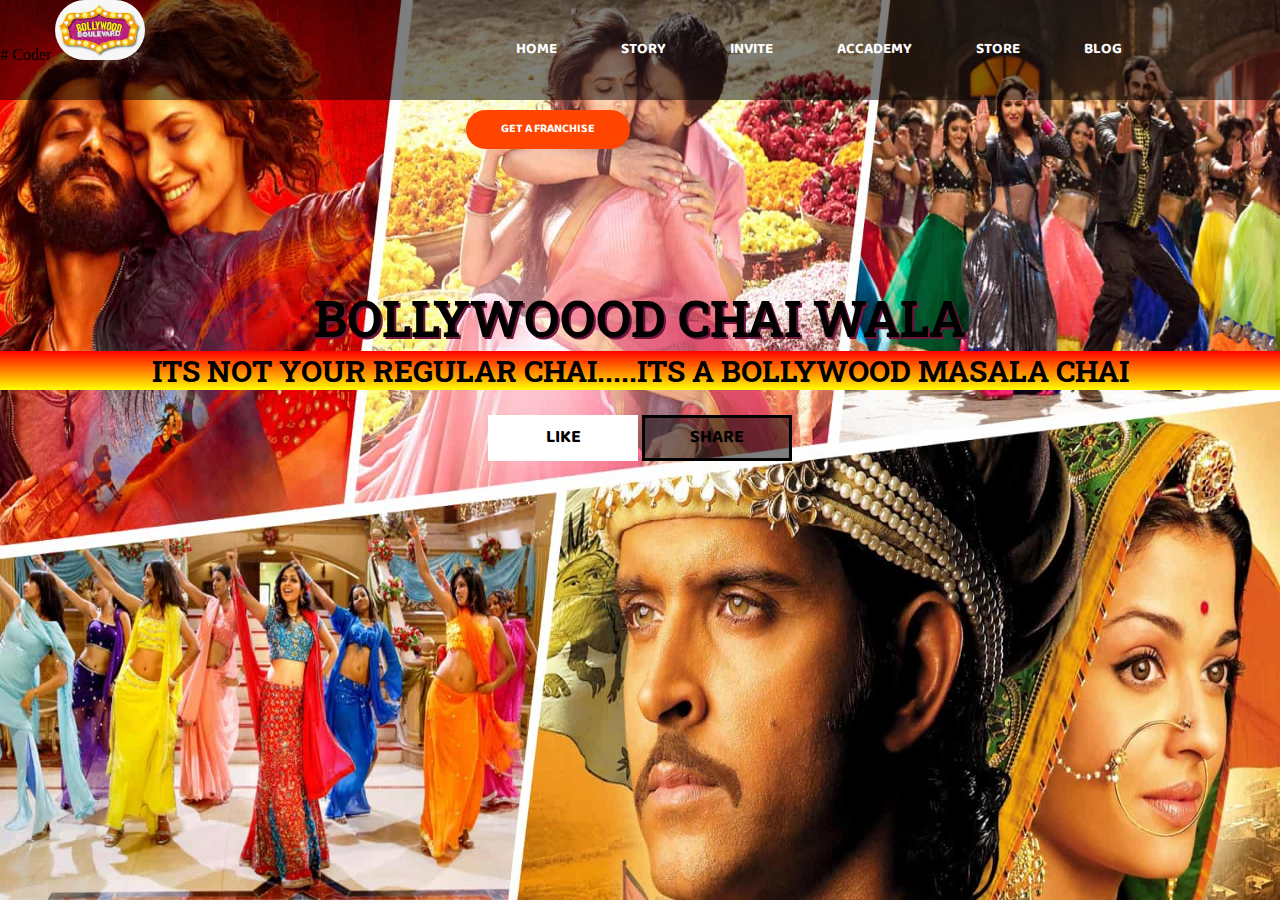
<file: index.html>
<!DOCTYPE html>
<html lang="en">

<head>
    <meta charset="UTF-8">
    <meta http-equiv="X-UA-Compatible" content="IE=edge">
    <meta name="viewport" content="width=device-width, initial-scale=1.0">
    <link href="https://fonts.googleapis.com/css2?family=Baloo+Bhaijaan+2&display=swap" rel="stylesheet">
    <link href="https://fonts.googleapis.com/css2?family=Baloo+2&family=Baloo+Bhaijaan+2&display=swap" rel="stylesheet">
    <link href="https://fonts.googleapis.com/css2?family=Baloo+2&family=Baloo+Bhaijaan+2&family=Roboto+Slab:wght@500&display=swap" rel="stylesheet">


    <link rel="stylesheet" href="style.css">
    <title>Document</title>
</head>

<body>
    <div class="bgimage">
        <div class="menu">
            <div class="leftmenu"># Coder



                <img src="pic.png">
            </div>


            <div class="rightmenu">
                <ul>
                    
                  <a href="home.html"><li>home</li></a>
                   <a href="story.html" ><li>story</li></a>
                 <a href="invite.html"><li>invite</li></a>
                   <a href="accademy.html"> <li>accademy</li></a>
                 <a href="store.html"> <li>store</li></a>
                   <a href="blog.html"> <li>blog</li></a>
                  <a href="franchise.html">  <li id="cool">get a franchise</li></a>
                </ul>

            </div>
        </div>

        <div class="text">

            <h1>BOLLYWOOOD CHAI WALA</h1>
            <h3>ITS NOT YOUR REGULAR CHAI.....ITS A BOLLYWOOD MASALA CHAI</h3>
            <button class ="btn1">like</button>
            <button class="btn2">share</button>
            
        </div>
    </div>




    
</body>

</html>
</file>
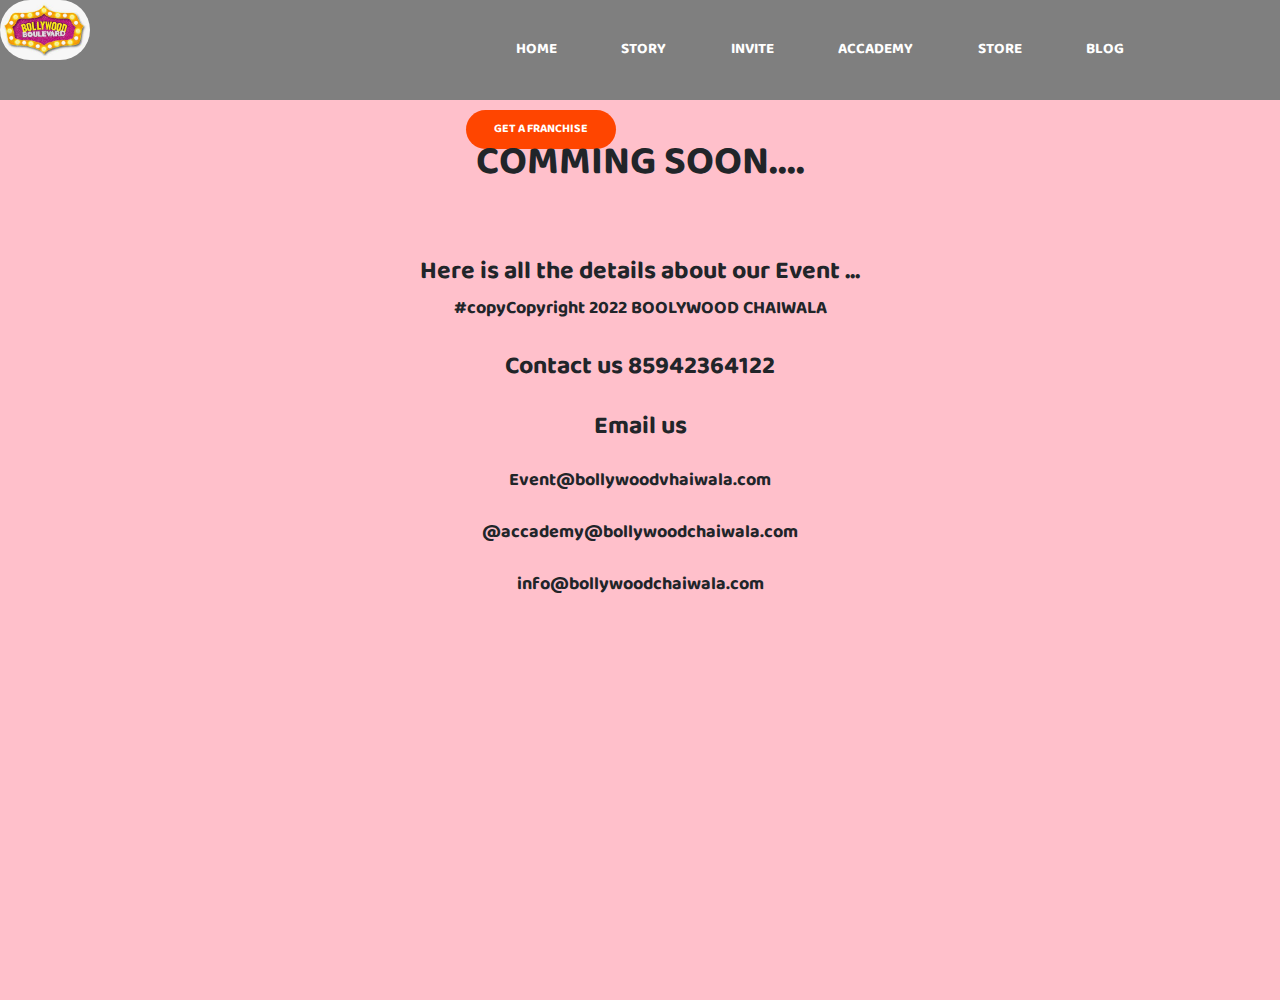
<file: accademy.html>
<!doctype html>
<html lang="en">

<head>
    <!-- Required meta tags -->
    <meta charset="utf-8">
    <meta name="viewport" content="width=device-width, initial-scale=1, shrink-to-fit=no">

    <!-- Bootstrap CSS -->
    <link rel="stylesheet" href="https://maxcdn.bootstrapcdn.com/bootstrap/4.0.0/css/bootstrap.min.css"
        integrity="sha384-Gn5384xqQ1aoWXA+058RXPxPg6fy4IWvTNh0E263XmFcJlSAwiGgFAW/dAiS6JXm" crossorigin="anonymous">
        <link href="https://fonts.googleapis.com/css2?family=Baloo+Bhaijaan+2&display=swap" rel="stylesheet">
        <link href="https://fonts.googleapis.com/css2?family=Baloo+2&family=Baloo+Bhaijaan+2&display=swap" rel="stylesheet">
        <link href="https://fonts.googleapis.com/css2?family=Baloo+2&family=Baloo+Bhaijaan+2&family=Roboto+Slab:wght@500&display=swap" rel="stylesheet">
            <link rel="stylesheet" href="accademy.css">
    <title>Hello, world!</title>
</head>

<body>
        <div class="menu">
    
        <div class="leftmenu">
            <img src="pic.png">
        </div>
        <div class="rightmenu">
            <ul>

                <a href="home.html">
                    <li>home</li>
                </a>
                <a href="story.html">
                    <li>story</li>
                </a>
                <a href="invite.html">
                    <li>invite</li>
                </a>
                <a href="accademy.html">
                    <li>accademy</li>
                </a>
                <a href="store.html">
                    <li>store</li>
                </a>
                <a href="blog.html">
                    <li>blog</li>
                </a>
                <a href="franchise.html">
                    <li id="cool">get a franchise</li>
                </a>
            </ul>

        </div>
    </div>


    </div>
    <div class="color">
        <h1>COMMING SOON....</h1>
        <h3> Here is all the details about our Event ...</h3>
        <p>#copyCopyright 2022 BOOLYWOOD CHAIWALA </p>
        <h3>Contact us 85942364122</h3>
        <h3>Email us </h3>
        <ul>
            <li>Event@bollywoodvhaiwala.com</li>
            <li>@accademy@bollywoodchaiwala.com</li>
            <li>info@bollywoodchaiwala.com</li>
        </ul>
    </div>

</div>
    <!-- Optional JavaScript -->
    <!-- jQuery first, then Popper.js, then Bootstrap JS -->
    <script src="https://code.jquery.com/jquery-3.2.1.slim.min.js"
        integrity="sha384-KJ3o2DKtIkvYIK3UENzmM7KCkRr/rE9/Qpg6aAZGJwFDMVNA/GpGFF93hXpG5KkN"
        crossorigin="anonymous"></script>
    <script src="https://cdnjs.cloudflare.com/ajax/libs/popper.js/1.12.9/umd/popper.min.js"
        integrity="sha384-ApNbgh9B+Y1QKtv3Rn7W3mgPxhU9K/ScQsAP7hUibX39j7fakFPskvXusvfa0b4Q"
        crossorigin="anonymous"></script>
    <script src="https://maxcdn.bootstrapcdn.com/bootstrap/4.0.0/js/bootstrap.min.js"
        integrity="sha384-JZR6Spejh4U02d8jOt6vLEHfe/JQGiRRSQQxSfFWpi1MquVdAyjUar5+76PVCmYl"
        crossorigin="anonymous"></script>
</body>

</html>
</file>
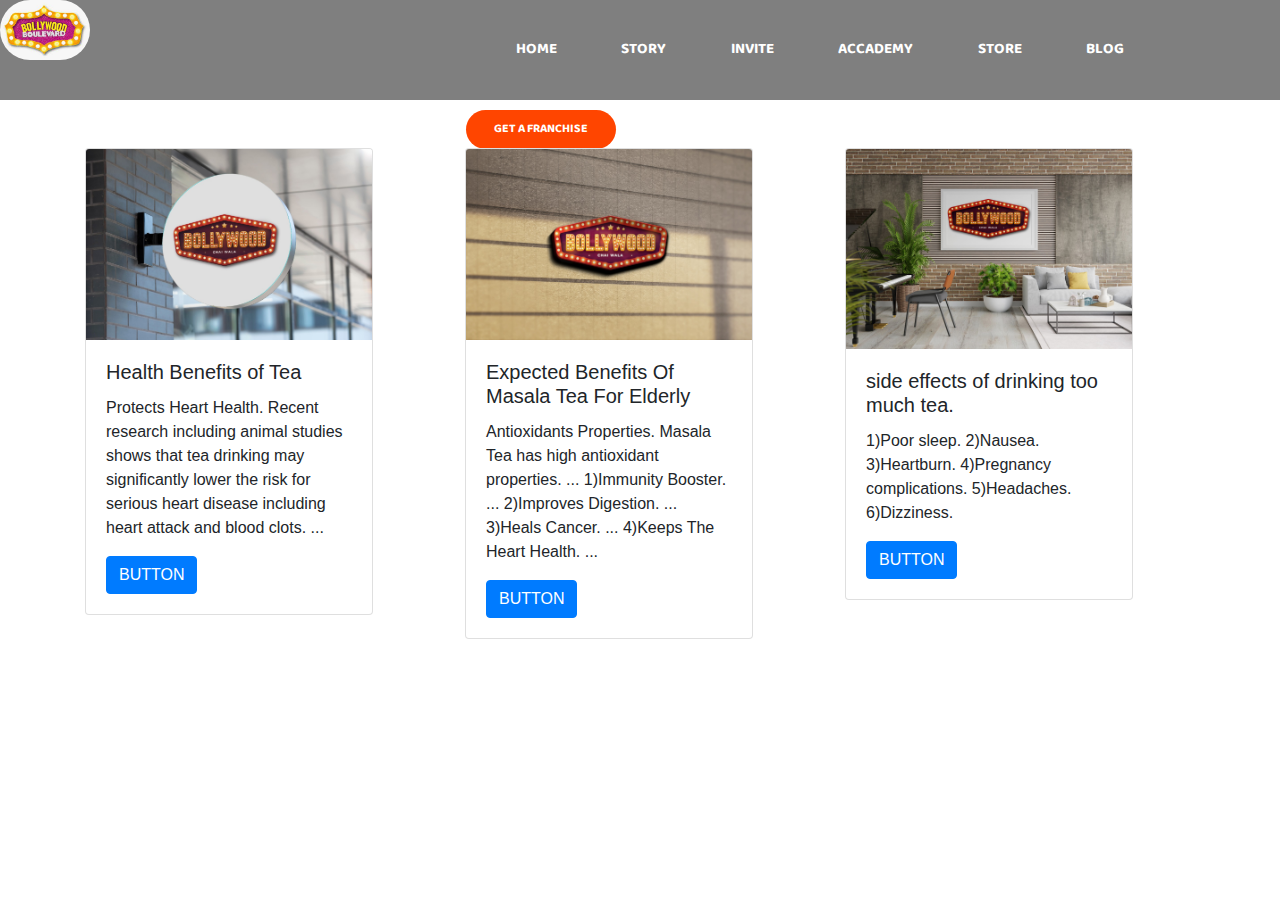
<file: blog.html>
<!doctype html>
<html lang="en">

<head>
    <!-- Required meta tags -->
    <meta charset="utf-8">
    <meta name="viewport" content="width=device-width, initial-scale=1, shrink-to-fit=no">

    <!-- Bootstrap CSS -->
    <link rel="stylesheet" href="https://maxcdn.bootstrapcdn.com/bootstrap/4.0.0/css/bootstrap.min.css"
        integrity="sha384-Gn5384xqQ1aoWXA+058RXPxPg6fy4IWvTNh0E263XmFcJlSAwiGgFAW/dAiS6JXm" crossorigin="anonymous">
        <link href="https://fonts.googleapis.com/css2?family=Baloo+Bhaijaan+2&display=swap" rel="stylesheet">
        <link href="https://fonts.googleapis.com/css2?family=Baloo+2&family=Baloo+Bhaijaan+2&display=swap" rel="stylesheet">
        <link href="https://fonts.googleapis.com/css2?family=Baloo+2&family=Baloo+Bhaijaan+2&family=Roboto+Slab:wght@500&display=swap" rel="stylesheet">
    <link rel="stylesheet" href="blog.css">
    <title>Hello, world!</title>
</head>

<body>
<div class="container-flex">
    <div class="menu">
        <div class="leftmenu">

            <img src="pic.png">
        </div>
        <div class="rightmenu">
            <ul>
                <a href="home.html">
                    <li>home</li>
                </a>
                <a href="story.html">
                    <li>story</li>
                </a>
                <a href="invite.html">
                    <li>invite</li>
                </a>
                <a href="accademy.html">
                    <li>accademy</li>
                </a>
                <a href="store.html">
                    <li>store</li>
                </a>
                <a href="blog.html">
                    <li>blog</li>
                </a>
                <a href="franchise.html">
                    <li id="cool">get a franchise</li>
                </a>
            </ul>

        </div>

</div>
<div class="container">
    <div class="row my-5">
        <div class="col-sm-4">
            <div class="card" style="width: 18rem;">
                <img class="card-img-top" src="pic1.jpg" alt="Card image cap">
                <div class="card-body">
                  <h5 class="card-title">Health Benefits of Tea</h5>
                  <p class="card-text">Protects Heart Health. Recent research including animal studies shows that tea drinking may significantly lower the risk for serious heart disease including heart attack and blood clots. ...</p>
                  <a href="#" class="btn btn-primary">BUTTON</a>
                </div>
              </div>
        </div>
        
    
        <div class="col-sm-4">
            <div class="card" style="width: 18rem;">
                <img class="card-img-top" src="pic4.jpg" alt="Card image cap">
                <div class="card-body">
                  <h5 class="card-title">Expected Benefits Of Masala Tea For Elderly
                </h5>
                  <p class="card-text">Antioxidants Properties. Masala Tea has high antioxidant properties. ...
                    1)Immunity Booster. ...
                    2)Improves Digestion. ...
                    3)Heals Cancer. ...
                    4)Keeps The Heart Health. ...
                
                    
                    </p>
                  <a href="#" class="btn btn-primary">BUTTON</a>
                </div>
              </div>
        </div>
        
            <div class="col-sm-4">
                <div class="card" style="width: 18rem;">
                    <img class="card-img-top" src="pic3.jpg" alt="Card image cap">
                    <div class="card-body">
                      <h5 class="card-title"> side effects of drinking too much tea.</h5>
                      <p class="card-text">1)Poor sleep.
                        2)Nausea. 
                        3)Heartburn. 
                        4)Pregnancy complications. 
                        5)Headaches. 
                        6)Dizziness.
                        </p>
                      <a href="#" class="btn btn-primary">BUTTON</a>
                    </div>
                  </div>
            
</div>

</div>

    





    <!-- Optional JavaScript -->
    <!-- jQuery first, then Popper.js, then Bootstrap JS -->
    <script src="https://code.jquery.com/jquery-3.2.1.slim.min.js"
        integrity="sha384-KJ3o2DKtIkvYIK3UENzmM7KCkRr/rE9/Qpg6aAZGJwFDMVNA/GpGFF93hXpG5KkN"
        crossorigin="anonymous"></script>
    <script src="https://cdnjs.cloudflare.com/ajax/libs/popper.js/1.12.9/umd/popper.min.js"
        integrity="sha384-ApNbgh9B+Y1QKtv3Rn7W3mgPxhU9K/ScQsAP7hUibX39j7fakFPskvXusvfa0b4Q"
        crossorigin="anonymous"></script>
    <script src="https://maxcdn.bootstrapcdn.com/bootstrap/4.0.0/js/bootstrap.min.js"
        integrity="sha384-JZR6Spejh4U02d8jOt6vLEHfe/JQGiRRSQQxSfFWpi1MquVdAyjUar5+76PVCmYl"
        crossorigin="anonymous"></script>
</body>

</html>
</file>
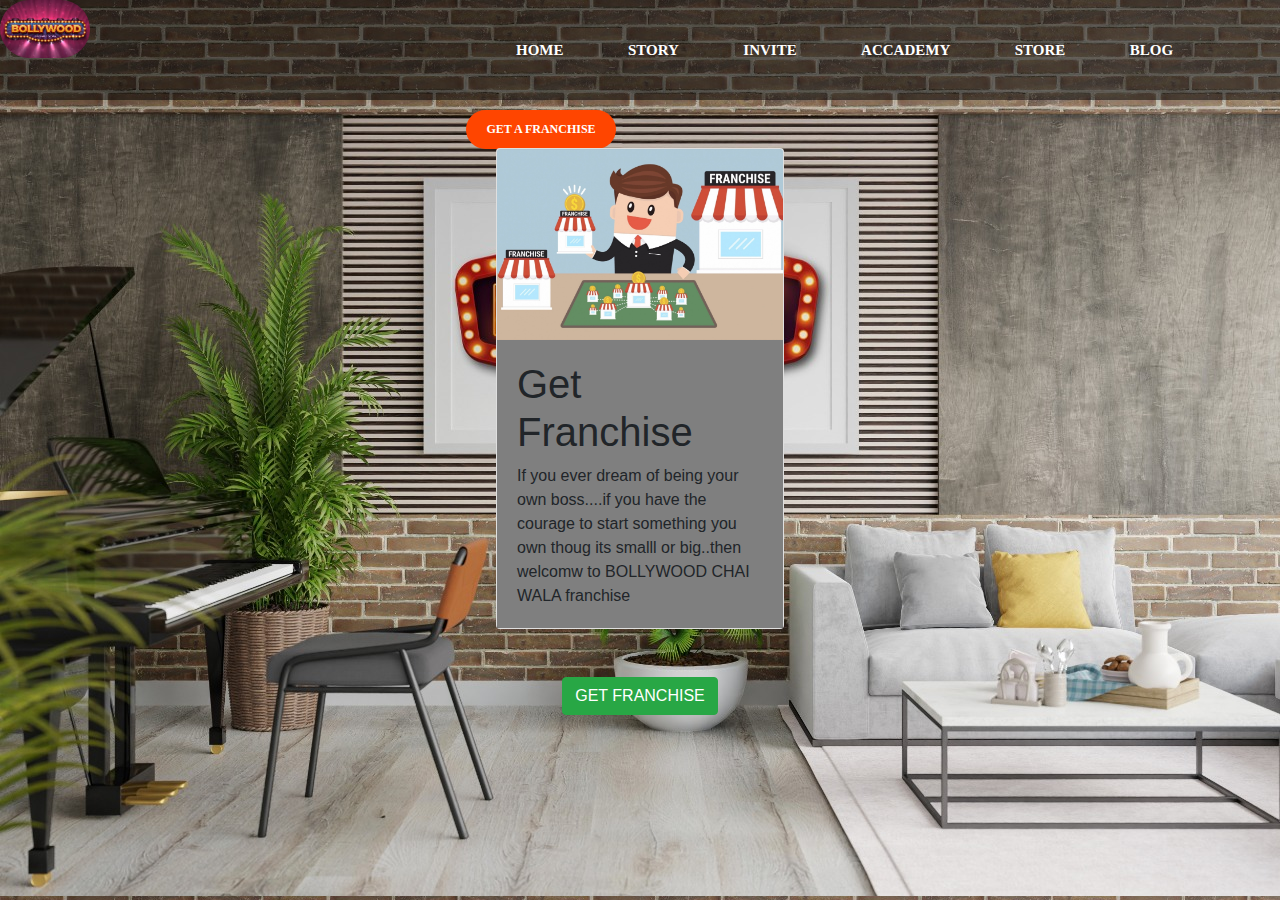
<file: franchise.html>
<!doctype html>
<html lang="en">

<head>
  <!-- Required meta tags -->
  <meta charset="utf-8">
  <meta name="viewport" content="width=device-width, initial-scale=1, shrink-to-fit=no">

  <!-- Bootstrap CSS -->
  <link rel="stylesheet" href="https://maxcdn.bootstrapcdn.com/bootstrap/4.0.0/css/bootstrap.min.css"
    integrity="sha384-Gn5384xqQ1aoWXA+058RXPxPg6fy4IWvTNh0E263XmFcJlSAwiGgFAW/dAiS6JXm" crossorigin="anonymous">

  <title>Hello, world!</title>
  <style>
    body {
      background-image: url('pic3.jpg');

    }

  

    .card-body {

      background-color: rgba(0, 0, 0.1, 0.5);
    }
    *{
    margin:0px;
    padding:0px;
}
.bgimage{
    background-image: url('BW.jpg');
    background-size: 100% 100%;
    width:100%;
    height:100vh;
}
.menu{
    width:100%;
    height:100px;
    background-color: rgba(0,0,0,0.5);

}
.leftmenu{
    width:20%;
    line-height:100%;
    float: left;
}
.leftmenu img{
    width:90px;
    border-radius: 40px;

}
.rightmenu{
    width:80%;
    height:100px;
    float:right;
    
}.rightmenu ul{
    margin-left: 200px;
}
.rightmenu ul li{
font-family: 'Baloo Bhaijaan 2', cursive;
display:inline-block;
list-style:none ;
font-size: 15px;
color:white;
font-weight: bold;
text-transform: uppercase;
line-height:100px ;
margin-left:60px;


}
.rightmenu ul li:hover{
    color:red;
}
#cool{

        background-color:orangered;
        border: none;
        font-size: 12px;
        font-family: 'Baloo Bhaijaan 2', cursive;
        text-transform: uppercase;
        color:white;
        line-height: 25px;
        width:150px;
        margin-left:10px;
        margin-top: 10px;
        text-align: center;
        padding: 7px 7px;
        border-radius: 80px;

}


    
    

  </style>
</head>

<body>

  <div class="menu">
    <div class="leftmenu">
      <img src="bolly.png">
    </div>

    <div class="rightmenu">
      <ul>

        <a href="home.html">
          <li>home</li>
        </a>
        <a href="story.html">
          <li>story</li>
        </a>
        <a href="invite.html">
          <li>invite</li>
        </a>
        <a href="accademy.html">
          <li>accademy</li>
        </a>
        <a href="store.html">
          <li>store</li>
        </a>
        <a href="blog.html">
          <li>blog</li>
        </a>
        <a href="franchise.html">
          <li id="cool">get a franchise</li>
        </a>
      </ul>
    </div>

  </div>

  <div class="card mx-auto my-5" style="width: 18rem;">
    <img class="card-img-top" src="fran.png" alt="Card image cap">
    <div class="card-body">
      <h1>Get Franchise</h1>
      <p class="card-text">If you ever dream of being your own boss....if you have the courage to start something you
        own thoug its smalll or big..then welcomw to BOLLYWOOD CHAI WALA franchise</p>
    </div>
  </div>
  <div class="text-center">
    <button type="button" class=" mx-2 btn btn-success">GET FRANCHISE</button>

  </div>









  <!-- Optional JavaScript -->
  <!-- jQuery first, then Popper.js, then Bootstrap JS -->
  <script src="https://code.jquery.com/jquery-3.2.1.slim.min.js"
    integrity="sha384-KJ3o2DKtIkvYIK3UENzmM7KCkRr/rE9/Qpg6aAZGJwFDMVNA/GpGFF93hXpG5KkN"
    crossorigin="anonymous"></script>
  <script src="https://cdnjs.cloudflare.com/ajax/libs/popper.js/1.12.9/umd/popper.min.js"
    integrity="sha384-ApNbgh9B+Y1QKtv3Rn7W3mgPxhU9K/ScQsAP7hUibX39j7fakFPskvXusvfa0b4Q"
    crossorigin="anonymous"></script>
  <script src="https://maxcdn.bootstrapcdn.com/bootstrap/4.0.0/js/bootstrap.min.js"
    integrity="sha384-JZR6Spejh4U02d8jOt6vLEHfe/JQGiRRSQQxSfFWpi1MquVdAyjUar5+76PVCmYl"
    crossorigin="anonymous"></script>
</body>

</html>
</file>
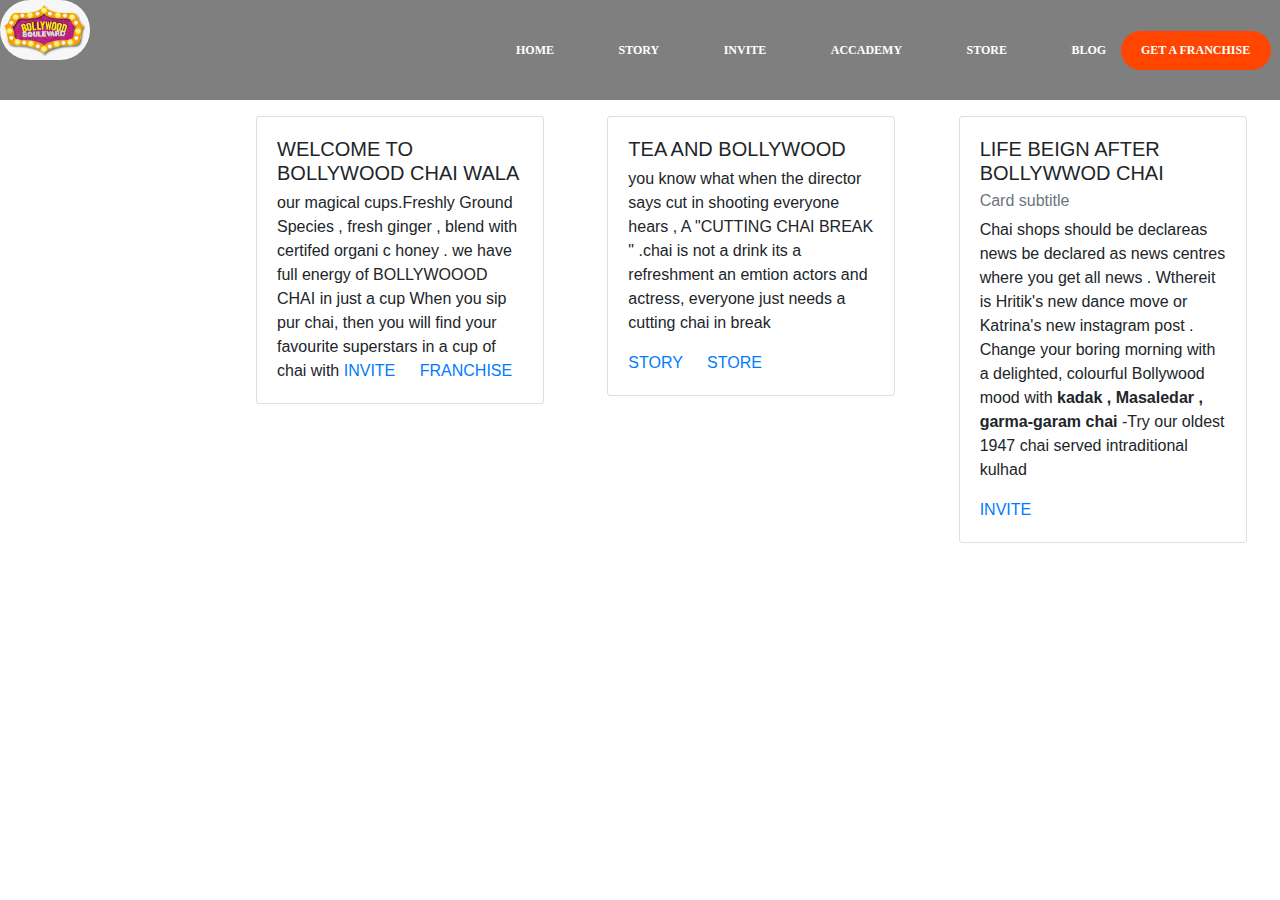
<file: home.html>
<!DOCTYPE html>
<html lang="en">

<head>
  <meta charset="UTF-8">
  <meta http-equiv="X-UA-Compatible" content="IE=edge">
  <meta name="viewport" content="width=device-width, initial-scale=1.0">
  <link rel="stylesheet" href="https://maxcdn.bootstrapcdn.com/bootstrap/4.0.0/css/bootstrap.min.css"
    integrity="sha384-Gn5384xqQ1aoWXA+058RXPxPg6fy4IWvTNh0E263XmFcJlSAwiGgFAW/dAiS6JXm" crossorigin="anonymous">

  <title>Document</title>
  <link rel="stylesheet" href="home.css">
</head>

<body>
  <div class="container-flex">

    <div class="menu">
      <div class="leftmenu">

        <img src="pic.png">
      </div>


      <div class="rightmenu">
        <ul>

          <a href="home.html">
            <li>home</li>
          </a>
          <a href="story.html">
            <li>story</li>
          </a>
          <a href="invite.html">
            <li>invite</li>
          </a>
          <a href="accademy">
            <li>accademy</li>
          </a>
          <a href="store.html">
            <li>store</li>
          </a>
          <a href="blog.html">
            <li>blog</li>
          </a>
          <a href="franchise.html">
            <li id="cool">get a franchise</li>
          </a>
        </ul>
        <div class="container-flex">
          <div class="row">
            <div class="col-lg-4">
              <div class="card" style="width: 18rem;">
                <div class="card-body">
                  <h5 class="card-title">WELCOME TO BOLLYWOOD CHAI WALA</h5>
                  <h6 class="card-subtitle mb-2 text-muted"></h6>
                  <p class="card-text">our magical cups.Freshly Ground Species , fresh ginger , blend with certifed
                    organi c honey . we have full energy of BOLLYWOOOD CHAI in just a cup
                    When you sip pur chai, then you will find your favourite superstars in a cup of chai with

                    <a href="invite.html" class="card-link">INVITE</a>
                    <a href="franchise.html" class="card-link">FRANCHISE</a>
                </div>
              </div>
            </div>
            <div class="col-lg-4">
              <div class="card" style="width: 18rem;">
                <div class="card-body">
                  <h5 class="card-title">TEA AND BOLLYWOOD </h5>
                  <h6 class="card-subtitle mb-2 text-muted"></h6>
                  <p class="card-text">you know what when the director says cut in shooting everyone hears , A "CUTTING
                    CHAI BREAK "
                    .chai is not a drink its a refreshment an emtion actors and actress, everyone just needs a cutting
                    chai in break
                  </p>
                  <a href="story.html" class="card-link">STORY</a>
                  <a href="S" class="card-link">STORE</a>
                </div>
              </div>
            </div>
            <div class="col-lg-4">
              <div class="card" style="width: 18rem;">
                <div class="card-body">
                  <h5 class="card-title">LIFE BEIGN AFTER BOLLYWWOD CHAI</h5>
                  <h6 class="card-subtitle mb-2 text-muted">Card subtitle</h6>
                  <p class="card-text">Chai shops should be declareas news be declared as news centres where you get all
                    news . Wthereit is Hritik's new dance move or Katrina's new instagram post .
                    Change your boring morning with a delighted, colourful Bollywood mood with <b>kadak , Masaledar ,
                      garma-garam chai</b>
                    -Try our oldest 1947 chai served intraditional kulhad
                  </p>

                  <a href="invite.html" class="card-link">INVITE</a>
                  
                </div>
              </div>
            </div>
          </div>
        </div>
      </div>


      </div>
      <script src="https://code.jquery.com/jquery-3.2.1.slim.min.js"
        integrity="sha384-KJ3o2DKtIkvYIK3UENzmM7KCkRr/rE9/Qpg6aAZGJwFDMVNA/GpGFF93hXpG5KkN"
        crossorigin="anonymous"></script>
      <script src="https://cdnjs.cloudflare.com/ajax/libs/popper.js/1.12.9/umd/popper.min.js"
        integrity="sha384-ApNbgh9B+Y1QKtv3Rn7W3mgPxhU9K/ScQsAP7hUibX39j7fakFPskvXusvfa0b4Q"
        crossorigin="anonymous"></script>
      <script src="https://maxcdn.bootstrapcdn.com/bootstrap/4.0.0/js/bootstrap.min.js"
        integrity="sha384-JZR6Spejh4U02d8jOt6vLEHfe/JQGiRRSQQxSfFWpi1MquVdAyjUar5+76PVCmYl"
        crossorigin="anonymous"></script>


</body>

</html>
</file>
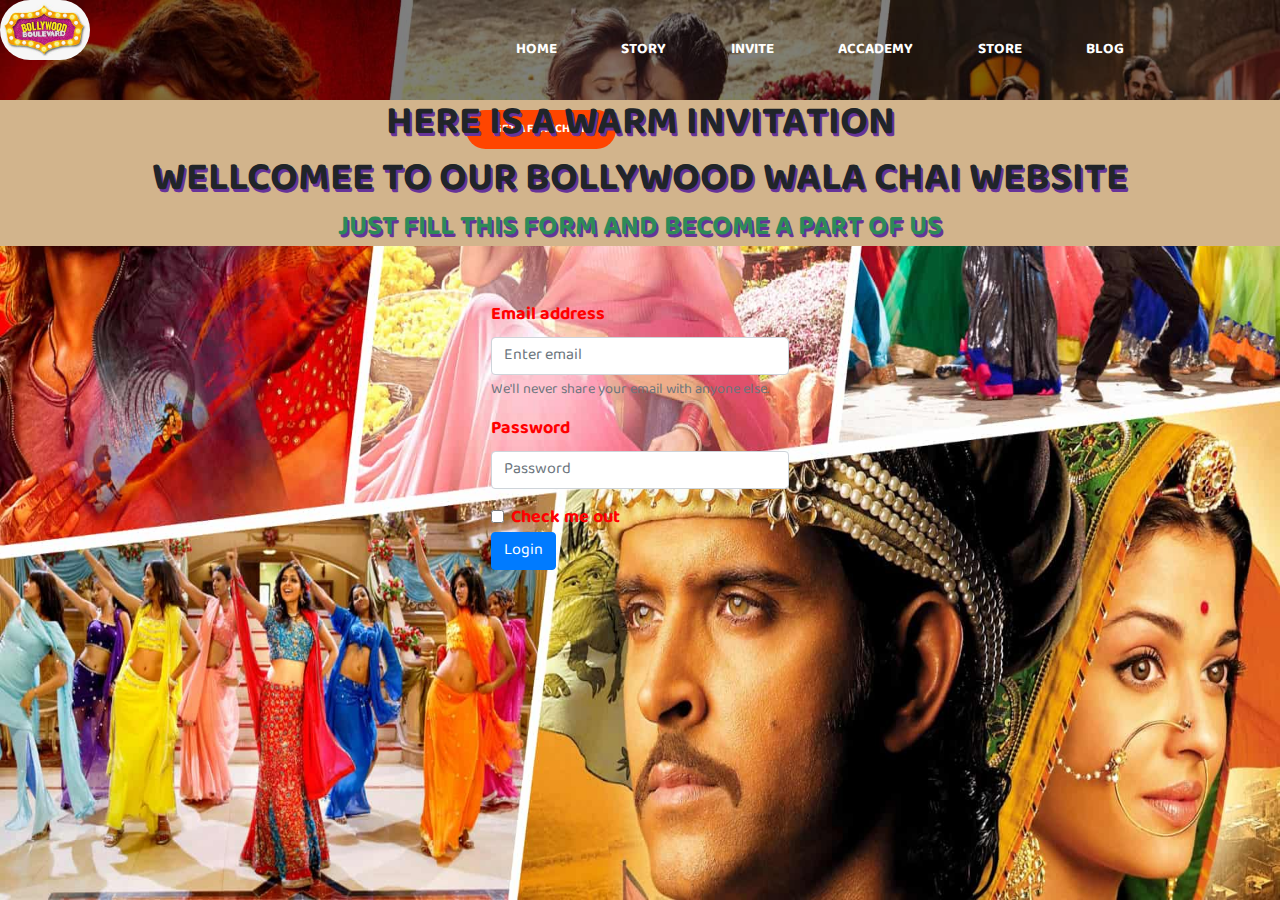
<file: invite.html>
<!doctype html>
<html lang="en">

<head>
    <!-- Required meta tags -->
    <meta charset="utf-8">
    <meta name="viewport" content="width=device-width, initial-scale=1, shrink-to-fit=no">

    <!-- Bootstrap CSS -->
    <link rel="stylesheet" href="https://maxcdn.bootstrapcdn.com/bootstrap/4.0.0/css/bootstrap.min.css"
        integrity="sha384-Gn5384xqQ1aoWXA+058RXPxPg6fy4IWvTNh0E263XmFcJlSAwiGgFAW/dAiS6JXm" crossorigin="anonymous">
    <link href="https://fonts.googleapis.com/css2?family=Baloo+Bhaijaan+2&display=swap" rel="stylesheet">
    <link href="https://fonts.googleapis.com/css2?family=Baloo+2&family=Baloo+Bhaijaan+2&display=swap" rel="stylesheet">
    <link
        href="https://fonts.googleapis.com/css2?family=Baloo+2&family=Baloo+Bhaijaan+2&family=Roboto+Slab:wght@500&display=swap"
        rel="stylesheet">


    <link rel="stylesheet" href="invite.css">

    <title>Hello, world!</title>
</head>

<body>
    <div class="container-flex">

        <div class="menu">
            <div class="leftmenu">

                <img src="pic.png">
            </div>


            <div class="rightmenu">
                <ul>

                    <a href="home.html">
                        <li>home</li>
                    </a>
                    <a href="story.html">
                        <li>story</li>
                    </a>
                    <a href="invite.html">
                        <li>invite</li>
                    </a>
                    <a href="accademy.html">
                        <li>accademy</li>
                    </a>
                    <a href="store.html">
                        <li>store</li>
                    </a>
                    <a href="blog.html">
                        <li>blog</li>
                    </a>
                    <a href="franchise.html">
                        <li id="cool">get a franchise</li>
                    </a>
                </ul>

            </div>
        </div>

        <div class="color">
            <h1>HERE IS A WARM INVITATION </h1>
            <h1>WELLCOMEE TO OUR BOLLYWOOD WALA CHAI WEBSITE</h1>
            <h3>JUST FILL THIS FORM AND BECOME A PART OF US</h3>

        </div>
        <form>
            <div class="row">
                <div class="col-lg-3 mx-auto my-5">
                    <div class="form-group">
                        <label for="exampleInputEmail1">Email address</label>
                        <input type="email" class="form-control" id="exampleInputEmail1" aria-describedby="emailHelp"
                            placeholder="Enter email">
                        <small id="emailHelp" class="form-text text-muted">We'll never share your email with anyone
                            else.</small>
                    </div>
                    <div class="form-group">
                        <label for="exampleInputPassword1">Password</label>
                        <input type="password" class="form-control" id="exampleInputPassword1" placeholder="Password">
                    </div>
                    <div class="form-check">
                        <input type="checkbox" class="form-check-input" id="exampleCheck1">
                        <label class="form-check-label" for="exampleCheck1">Check me out</label>
                    </div>
                    <button type="submit" class="btn btn-primary">Login</button>
        </form>
    </div>
    </div>

    </div>


    <!-- Optional JavaScript -->
    <!-- jQuery first, then Popper.js, then Bootstrap JS -->
    <script src="https://code.jquery.com/jquery-3.2.1.slim.min.js"
        integrity="sha384-KJ3o2DKtIkvYIK3UENzmM7KCkRr/rE9/Qpg6aAZGJwFDMVNA/GpGFF93hXpG5KkN"
        crossorigin="anonymous"></script>
    <script src="https://cdnjs.cloudflare.com/ajax/libs/popper.js/1.12.9/umd/popper.min.js"
        integrity="sha384-ApNbgh9B+Y1QKtv3Rn7W3mgPxhU9K/ScQsAP7hUibX39j7fakFPskvXusvfa0b4Q"
        crossorigin="anonymous"></script>
    <script src="https://maxcdn.bootstrapcdn.com/bootstrap/4.0.0/js/bootstrap.min.js"
        integrity="sha384-JZR6Spejh4U02d8jOt6vLEHfe/JQGiRRSQQxSfFWpi1MquVdAyjUar5+76PVCmYl"
        crossorigin="anonymous"></script>
</body>

</html>
</file>
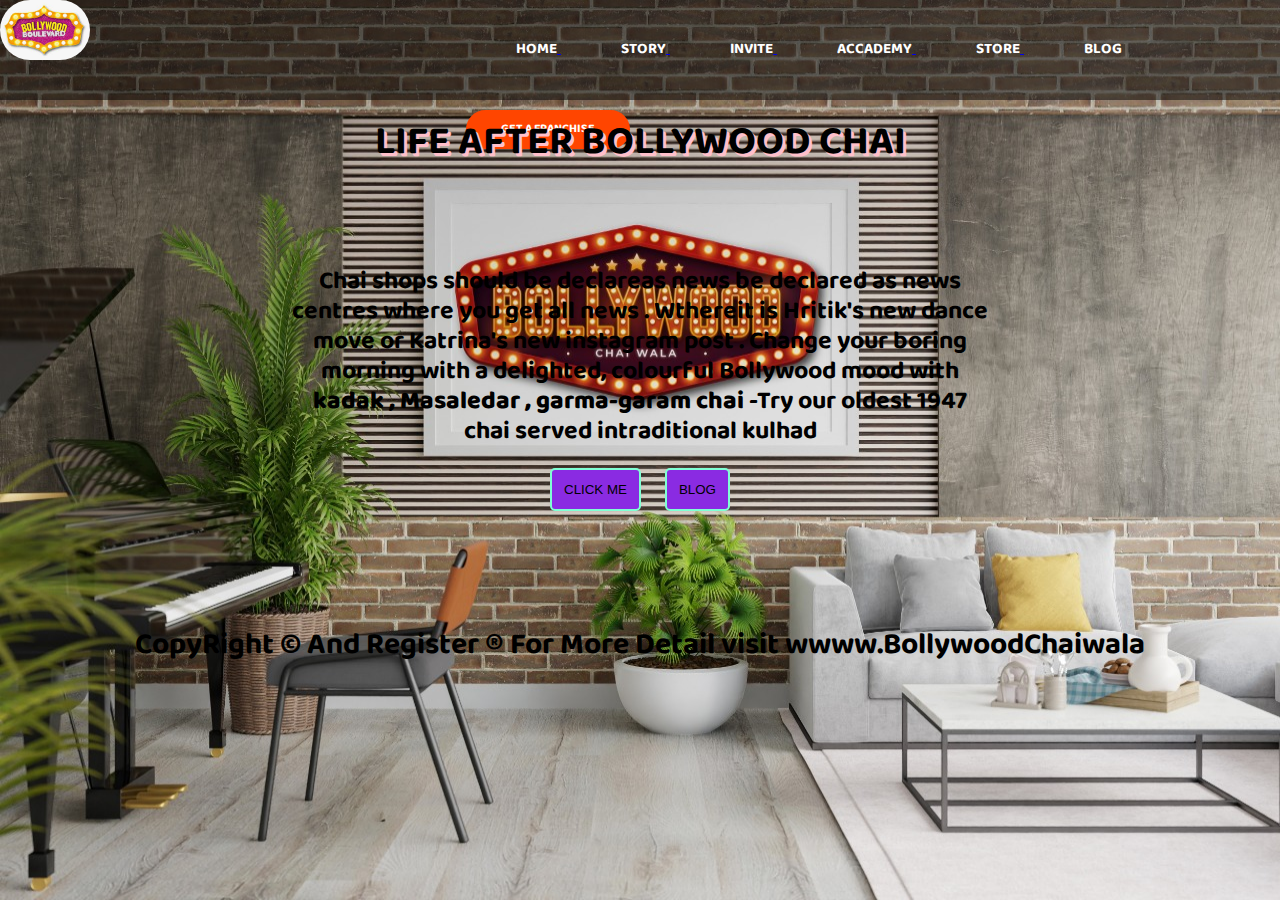
<file: story.html>
<!DOCTYPE html>
<html lang="en">

<head>
    <meta charset="UTF-8">
    <meta http-equiv="X-UA-Compatible" content="IE=edge">
    <meta name="viewport" content="width=device-width, initial-scale=1.0">
    <link href="https://fonts.googleapis.com/css2?family=Baloo+Bhaijaan+2&display=swap" rel="stylesheet">
    <link href="https://fonts.googleapis.com/css2?family=Baloo+2&family=Baloo+Bhaijaan+2&display=swap" rel="stylesheet">
    <link href="https://fonts.googleapis.com/css2?family=Baloo+2&family=Baloo+Bhaijaan+2&family=Roboto+Slab:wght@500&display=swap" rel="stylesheet">

    <link rel="stylesheet" href="story.css">
    <title>Document</title>
</head>

<body>
    <div class="container">
        
        <div class="menu">
            <div class="leftmenu">

                <img src="pic.png">
            </div>
            <div class="rightmenu">
                <ul>

                    <a href="home.html">
                        <li>home</li>
                    </a>
                    <a href="story.html">
                        <li>story</li>
                    </a>
                    <a href="invite.html">
                        <li>invite</li>
                    </a>
                    <a href="accademy">
                        <li>accademy</li>
                    </a>
                    <a href="store.html">
                        <li>store</li>
                    </a>
                    <a href="blog.html">
                        <li>blog</li>
                    </a>
                    <a href="franchise.html">
                        <li id="cool">get a franchise</li>
                    </a>
                </ul>
            </div>
        </div>
        <div class="detail">


        <h1>LIFE AFTER BOLLYWOOD CHAI</h1>
        <p>Chai shops should be declareas news be declared as news centres where you get all news . Wthereit is Hritik's new dance move or Katrina's new instagram post . 
            Change your boring morning with a delighted, colourful Bollywood mood with <b>kadak , Masaledar , garma-garam chai</b>
            -Try our oldest 1947 chai served intraditional kulhad

        </p>
        
        </div>
        <form class="form">
    
            <button type="button" value ="submit" class="btn">CLICK ME</button>
            <a href="blog.html"><button type="button " class="btn" >BLOG </button></a> 
        </form>

    
    <footer class="footer">
        <p> CopyRight &copy And Register &reg For More Detail visit wwww.BollywoodChaiwala </p>
    </footer>
    </div>

</body>

</html>
</file>
<file: style.css>
*{
    margin:0px;
    padding:0px;
}
.bgimage{
    background-image: url('BW.jpg');
    background-size: 100% 100%;
    width:100%;
    height:100vh;
}
.menu{
    width:100%;
    height:100px;
    background-color: rgba(0,0,0,0.5);

}
.leftmenu{
    width:20%;
    line-height:100%;
    float: left;
}
.leftmenu img{
    width:90px;
    border-radius: 40px;

}
.rightmenu{
    width:80%;
    height:100px;
    float:right;
    
}.rightmenu ul{
    margin-left: 200px;
}
.rightmenu ul li{
font-family: 'Baloo Bhaijaan 2', cursive;
display:inline-block;
list-style:none ;
font-size: 15px;
color:white;
font-weight: bold;
text-transform: uppercase;
line-height:100px ;
margin-left:60px;


}
.rightmenu ul li:hover{
    color:red;
}
#cool{

        background-color:orangered;
        border: none;
        font-size: 12px;
        font-family: 'Baloo Bhaijaan 2', cursive;
        text-transform: uppercase;
        color:white;
        line-height: 25px;
        width:150px;
        margin-left:10px;
        margin-top: 10px;
        text-align: center;
        padding: 7px 7px;
        border-radius: 80px;

}
.text {
    width:100%;
    margin-top: 185px;
    text-transform: uppercase;
    text-align: center;

}
.text h1{
    font-size: 50px;
    font-weight: bolder;
    font-family: 'Roboto Slab', serif;
     text-shadow: 2px 2px rgb(114, 20, 64);

}
.text h3{

    font-size: 30px;
    font-weight: bold;
    background-image:linear-gradient(red,yellow);
    font-family: 'Roboto Slab', serif;
    
    
}
.btn1{
    background-color:white;
    border: none;
    font-size: 18px;
    font-family: 'Baloo Bhaijaan 2', cursive;
    text-transform: uppercase;
    color:black;
    line-height: 40px;
    font-weight: bold;
    width:150px;
    margin-top: 25px;
    border:3px solid white;
}

.btn2{
    font-weight: bold;
    border: none;
    font-size: 18px;
    font-family: 'Baloo Bhaijaan 2', cursive;
    text-transform: uppercase;
    color:black;
    background-color:rgba(0,0,0,0.5) ;
    line-height: 40px;
    width:150px;
    margin-top: 25px;
    border:3px solid black;
}
</file>
<file: accademy.css>
*{
    margin:0px;
    padding:0px;
}

.menu{
    width:100%;
    height:100px;
    background-color: rgba(0,0,0,0.5);

}
.leftmenu{
    width:20%;
    line-height:100%;
    float: left;
}
.leftmenu img{
    width:90px;
    border-radius: 40px;

}
.rightmenu{
    width:80%;
    height:100px;
    float:right;
    
}.rightmenu ul{
    margin-left: 200px;
}
.rightmenu ul li{
font-family: 'Baloo Bhaijaan 2', cursive;
display:inline-block;
list-style:none ;
font-size: 15px;
color:white;
font-weight: bold;
text-transform: uppercase;
line-height:100px ;
margin-left:60px;


}
.rightmenu ul li:hover{
    color:red;
}
#cool{

        background-color:orangered;
        border: none;
        font-size: 12px;
        font-family: 'Baloo Bhaijaan 2', cursive;
        text-transform: uppercase;
        color:white;
        line-height: 25px;
        width:150px;
        margin-left:10px;
        margin-top: 10px;
        text-align: center;
        padding: 7px 7px;
        border-radius: 80px;

}
.color{
    width:100%;
    height: 100vh;
    background-color:pink;
    text-align: center;
}
.color h1{
    
    text-align: center;
    font-weight: bold;
    font-size:35x;
    padding:40px;
    font-family: 'Baloo Bhaijaan 2', cursive;

}
.color h3{
    text-decoration: none;
    font-size: 25px;
    font-weight: bold;
    font-family: 'Baloo Bhaijaan 2', cursive;
    margin-top:30px;

}
.color p{
    font-size:18px;
    font-family: 'Baloo Bhaijaan 2', cursive;
    font-weight: bold;

}
.color ul li{
    font-size: 18px; 
    font-weight: bold;
    font-family: 'Baloo Bhaijaan 2', cursive;
    margin-top: 25px;

}
</file>
<file: blog.css>
*{
    margin:0px;
    padding:0px;
}
.bgimage{
    background-image: url('BW.jpg');
    background-size: 100% 100%;
    width:100%;
    height:100vh;
}
.menu{
    width:100%;
    height:100px;
    background-color: rgba(0,0,0,0.5);

}
.leftmenu{
    width:20%;
    line-height:100%;
    float: left;
}
.leftmenu img{
    width:90px;
    border-radius: 40px;

}
.rightmenu{
    width:80%;
    height:100px;
    float:right;
    
}.rightmenu ul{
    margin-left: 200px;
}
.rightmenu ul li{
font-family: 'Baloo Bhaijaan 2', cursive;
display:inline-block;
list-style:none ;
font-size: 15px;
color:white;
font-weight: bold;
text-transform: uppercase;
line-height:100px ;
margin-left:60px;


}
.rightmenu ul li:hover{
    color:red;
}
#cool{

        background-color:orangered;
        border: none;
        font-size: 12px;
        font-family: 'Baloo Bhaijaan 2', cursive;
        text-transform: uppercase;
        color:white;
        line-height: 25px;
        width:150px;
        margin-left:10px;
        margin-top: 10px;
        text-align: center;
        padding: 7px 7px;
        border-radius: 80px;

}
.pg{
    display: flex;
    margin:10px;
    width:auto;
}
</file>
<file: home.css>
*{
    margin: 0;
    padding: 0;
}
.container{
    background-image: url('pic4.jpg');
    
    background-size: 100% 100%;
    width:100%;
    height:100vh;
}


*{
    margin:0px;
    padding:0px;
}
.bgimage{
    background-image: url('BW.jpg');
    background-size: 100% 100%;
    width:100%;
    height:100vh;
}
.menu{
    width:100%;
    height:100px;
    background-color: rgba(0,0,0,0.5);

}
.leftmenu{
    width:20%;
    line-height:100%;
    float: left;
}
.leftmenu img{
    width:90px;
    border-radius: 40px;

}
.rightmenu{
    width:80%;
    height:100px;
    float:right;
    
}.rightmenu ul{
    margin-left: 200px;
}
.rightmenu ul li{
font-family: 'Baloo Bhaijaan 2', cursive;
display:inline-block;
list-style:none ;
font-size: 12px;
color:white;
font-weight: bold;
text-transform: uppercase;
line-height:100px ;
margin-left:60px;


}
.rightmenu ul li:hover{
    color:red;
}
#cool{

        background-color:orangered;
        border: none;
        font-size: 12px;
        font-family: 'Baloo Bhaijaan 2', cursive;
        text-transform: uppercase;
        color:white;
        line-height: 25px;
        width:150px;
        margin-left:10px;
        margin-top: 10px;
        text-align: center;
        padding: 7px 7px;
        border-radius: 80px;

}
</file>
<file: invite.css>
*{
    margin:0px;
    padding:0px;
}

.menu{
    width:100%;
    height:100px;
    background-color: rgba(0,0,0,0.5);

}
.leftmenu{
    width:20%;
    line-height:100%;
    float: left;
}
.leftmenu img{
    width:90px;
    border-radius: 40px;

}
.rightmenu{
    width:80%;
    height:100px;
    float:right;
    
}.rightmenu ul{
    margin-left: 200px;
}
.rightmenu ul li{
font-family: 'Baloo Bhaijaan 2', cursive;
display:inline-block;
list-style:none ;
font-size: 15px;
color:white;
font-weight: bold;
text-transform: uppercase;
line-height:100px ;
margin-left:60px;


}
.rightmenu ul li:hover{
    color:red;
}
#cool{

        background-color:orangered;
        border: none;
        font-size: 12px;
        font-family: 'Baloo Bhaijaan 2', cursive;
        text-transform: uppercase;
        color:white;
        line-height: 25px;
        width:150px;
        margin-left:10px;
        margin-top: 10px;
        text-align: center;
        padding: 7px 7px;
        border-radius: 80px;


}
.color{
    background-color:tan;

}
.color h1{
    text-align: center;
    font-weight: bold;
    font-family: 'Baloo Bhaijaan 2', cursive;
    text-shadow: 2px 3px rebeccapurple;
}
.color h3{
    text-align: center;
    font-weight: bold;
    font-family: 'Baloo Bhaijaan 2', cursive;
    text-shadow: 2px 3px rebeccapurple;
    color:seagreen;
}
.row{
    font-size: 18px;
    font-weight: bold;
    font-family: 'Baloo Bhaijaan 2', cursive;
    color:red;


}
.container-flex{
    background-image: url('BW.jpg');
    background-size: 100% 100%;
    width:100%;
    height:100vh;


}
</file>
<file: story.css>
*{
    margin:0px;
    padding:0px;
}
.container {
    background-image: url('pic3.jpg');
    background-size: 100% 100%;
    width:100%;
    height:100vh;
    
}
.menu{
    width:100%;
    height:100px;
    background-color: rgba(0,0,0,0.5);

}
.leftmenu{
    width:20%;
    line-height:100%;
    float: left;
}
.leftmenu img{
    width:90px;
    border-radius: 40px;

}
body{
    background-color: rosybrown;
}
.rightmenu{
    width:80%;
    height:100px;
    float:right;
    
}.rightmenu ul{
    margin-left: 200px;
}
.rightmenu ul li{
font-family: 'Baloo Bhaijaan 2', cursive;
display:inline-block;
list-style:none ;
font-size: 15px;
color:white;
font-weight: bold;
text-transform: uppercase;
line-height:100px ;
margin-left:60px;


}
.rightmenu ul li:hover{
    color:red;
}
#cool{

        background-color:orangered;
        border: none;
        font-size: 12px;
        font-family: 'Baloo Bhaijaan 2', cursive;
        text-transform: uppercase;
        color:white;
        line-height: 25px;
        width:150px;
        margin-left:10px;
        margin-top: 10px;
        text-align: center;
        padding: 7px 7px;
        border-radius: 80px;

}

.detail h1{
    text-align: center;
    font-family: 'Baloo Bhaijaan 2', cursive;
    margin-top: 10px;
    font-weight: bold;
    font-size: 40px;
    text-shadow: 3px 3px pink;


}
.detail p{
    text-align: center;
    padding:10px ;
    margin:auto;
    margin-top: 80px;
    width:700px;
    list-style: none;
    line-height: 30px;
    font-family: 'Baloo Bhaijaan 2', cursive;
    color:black;
    font-size: 25px;
    font-weight: bold;

}
.footer p{
    text-align: center;
    margin-top: 100px;
    font-size: 30px;
    font-weight: bold;
    font-family: 'Baloo Bhaijaan 2', cursive;


}
.form{
    text-align: center;
    width:auto;
    
}
.btn{
    margin:10px;
    padding:12px;
    border:2px solid aquamarine;
    background-color: blueviolet;
    border-radius: 5px ;
}
</file>
